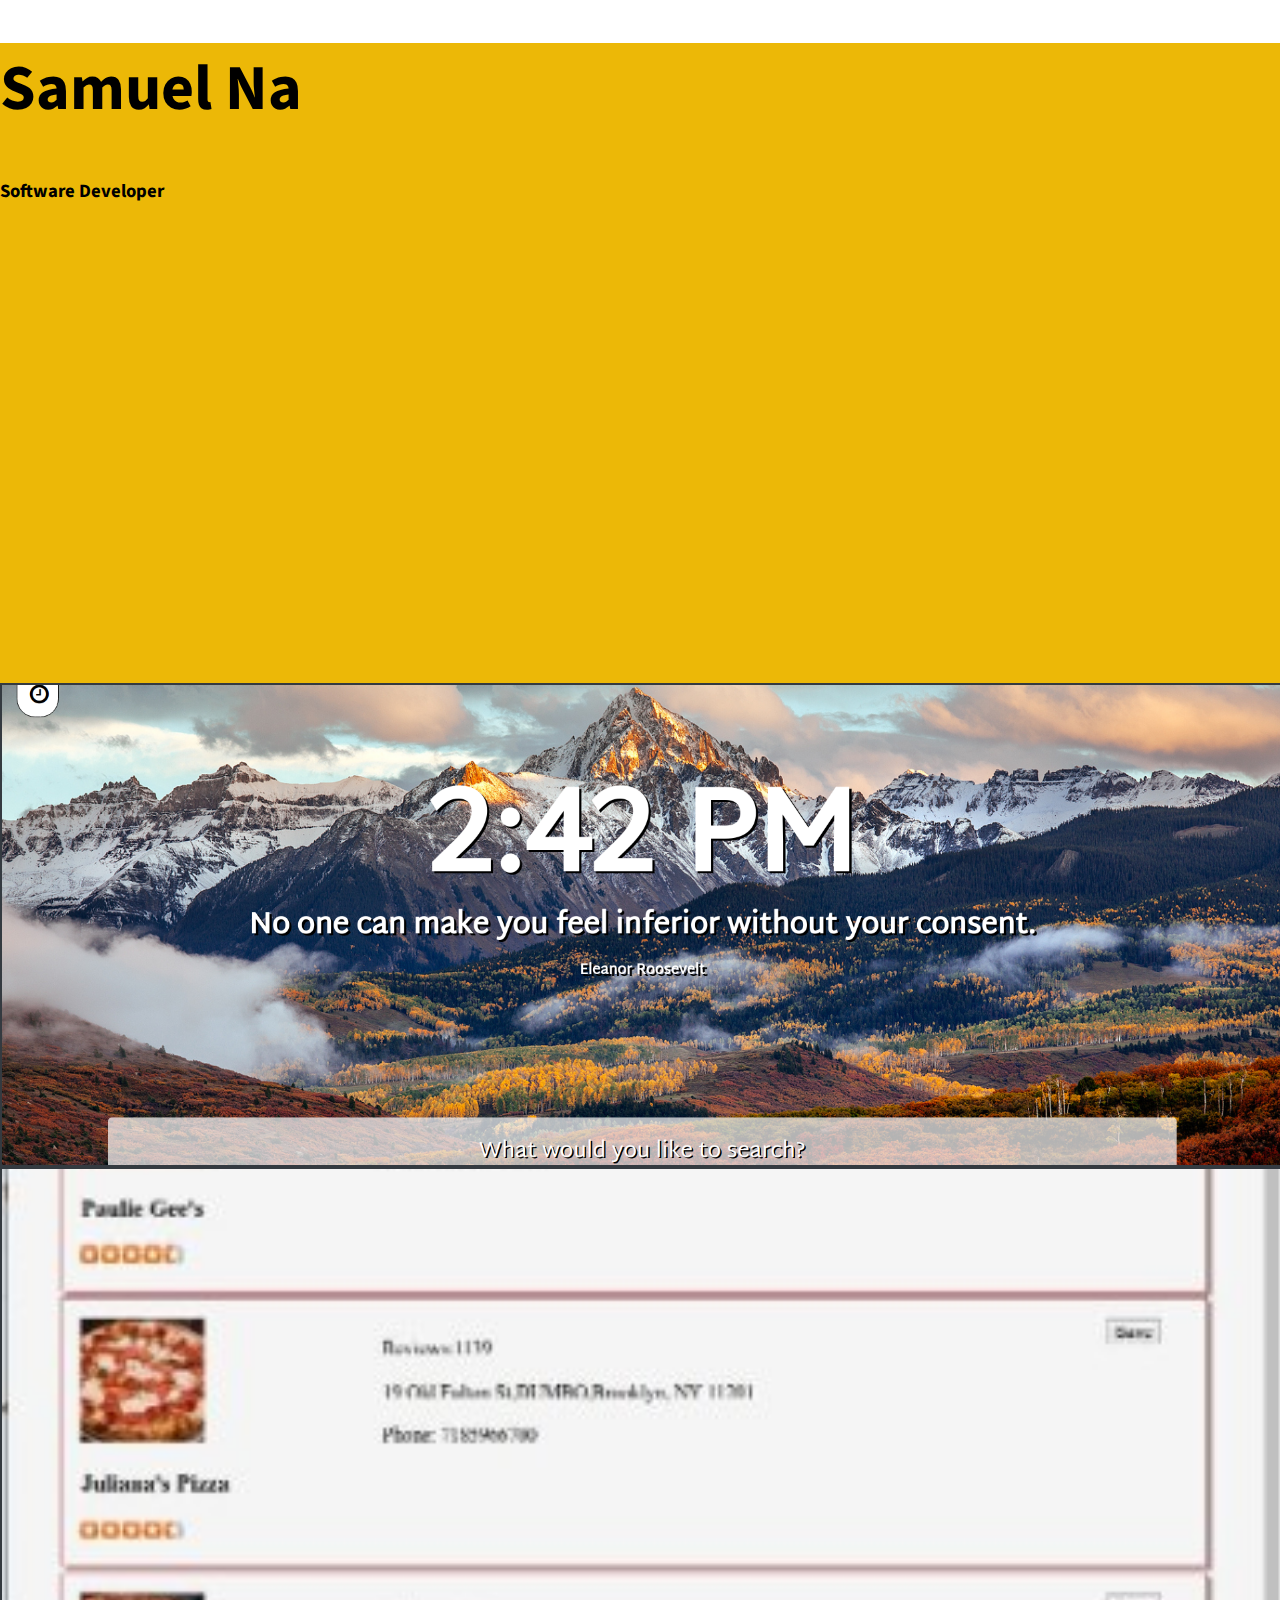
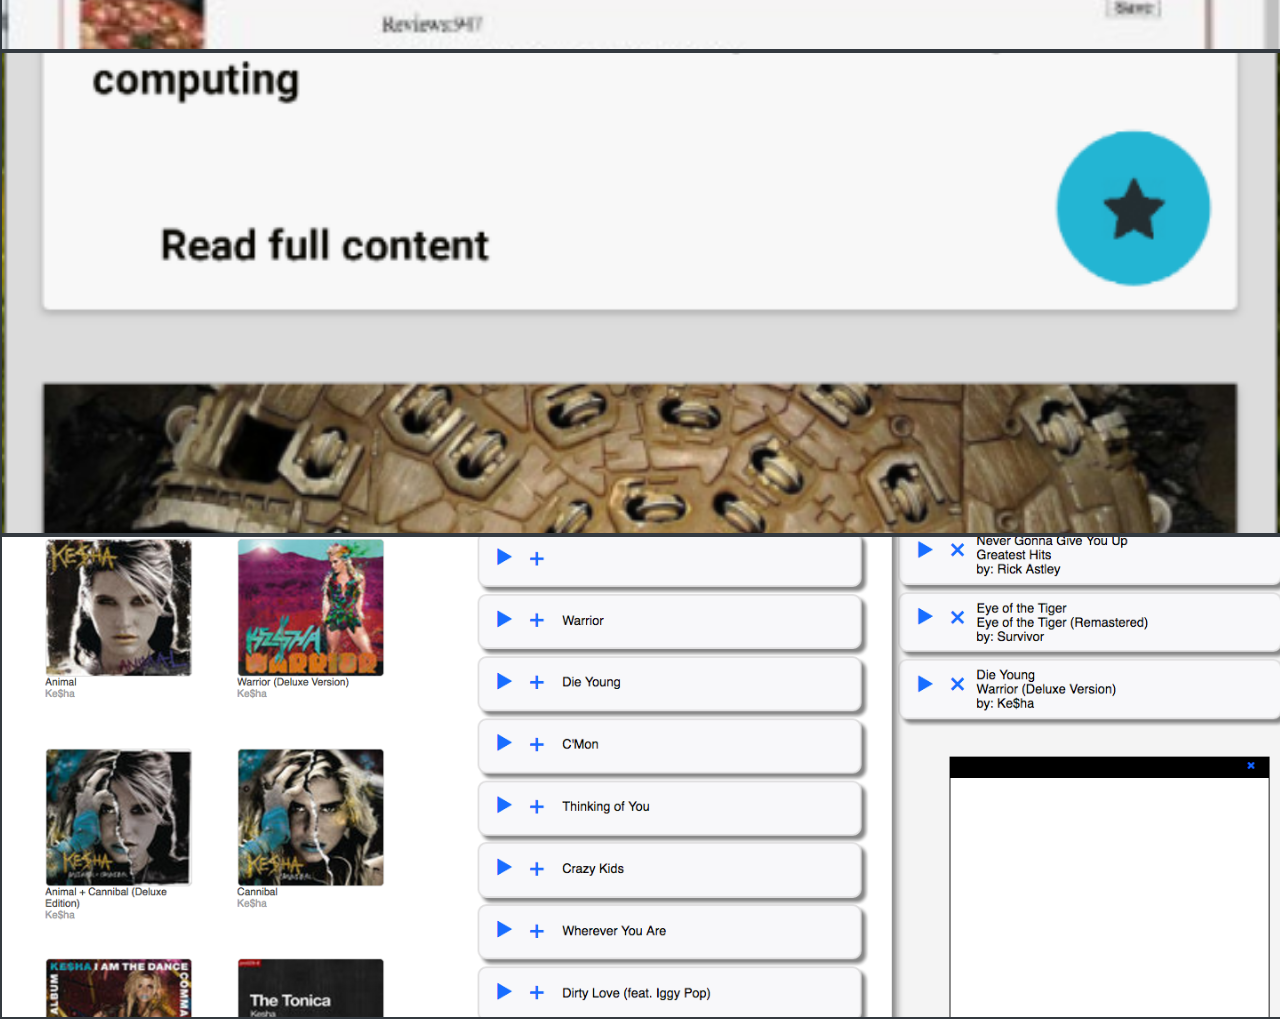
<file: index.html>
<!DOCTYPE html>
<html lang="en">
<head>
  <meta charset="UTF-8">
  <meta name="viewport" content="width=device-width, initial-scale=1.0">

  <title>Samuel</title>

  <link href="https://fonts.googleapis.com/css?family=Source+Sans+Pro:300,400,700,300italic,400italic,700italic" rel="stylesheet" type="text/css">

  <link rel="stylesheet" href="https://stackpath.bootstrapcdn.com/bootstrap/4.1.3/css/bootstrap.min.css" integrity="sha384-MCw98/SFnGE8fJT3GXwEOngsV7Zt27NXFoaoApmYm81iuXoPkFOJwJ8ERdknLPMO" crossorigin="anonymous">

  <script type="text/javascript" src="https://cdnjs.cloudflare.com/ajax/libs/jquery/3.2.1/jquery.js"></script>
  <script src="https://stackpath.bootstrapcdn.com/bootstrap/4.1.3/js/bootstrap.min.js" integrity="sha384-ChfqqxuZUCnJSK3+MXmPNIyE6ZbWh2IMqE241rYiqJxyMiZ6OW/JmZQ5stwEULTy" crossorigin="anonymous"></script>

  <link rel="stylesheet" type="text/css" href="css/mystyle.css">
  <script type="text/javascript" src="js/myscript.js"></script>
</head>
<body>
  <header class="landing d-flex flex-column justify-content-center">
    <div class="container w-50 h-50 text-center">
      <h1 class="headline">Samuel Na</h1>
      <h3 class="tagline font-italic">Software Developer</h3>
    </div>
  </header>

  <section class="projects bg-light p-5">
    <div class="row no-gutters justify-content-center">
      <div class="project-wrapper col-lg-5 m-3">
        <div class="overlay overlay-bg">
          <h2 class="title">Momentum Clone</h2>
          <p class="mb-0"></p>
        </div>
        <div class="project" id="momentum"></div>
      </div>
      <div class="project-wrapper col-lg-5 m-3">
        <div class="overlay overlay-bg">
          <h2 class="title">Food Around Me</h2>
          <p class="mb-0"></p>
        </div>
        <div class="project" id="food-aroundme"></div>
      </div>
    <!-- </div>
    <div class="row no-gutters justify-content-center"> -->
      <div class="project-wrapper col-lg-5 m-3">
        <div class="overlay overlay-bg">
          <h2 class="title">One Stop</h2>
          <p class="mb-0"></p>
        </div>
        <div class="project" id="onestop"></div>
      </div>
      <div class="project-wrapper col-lg-5 m-3">
        <div class="overlay overlay-bg">
          <h2 class="title">Playlist</h2>
          <p class="mb-0"></p>
        </div>
        <div class="project" id="playlist"></div>
      </div>
    </div>
  </section>
</body>
</html>
</file>
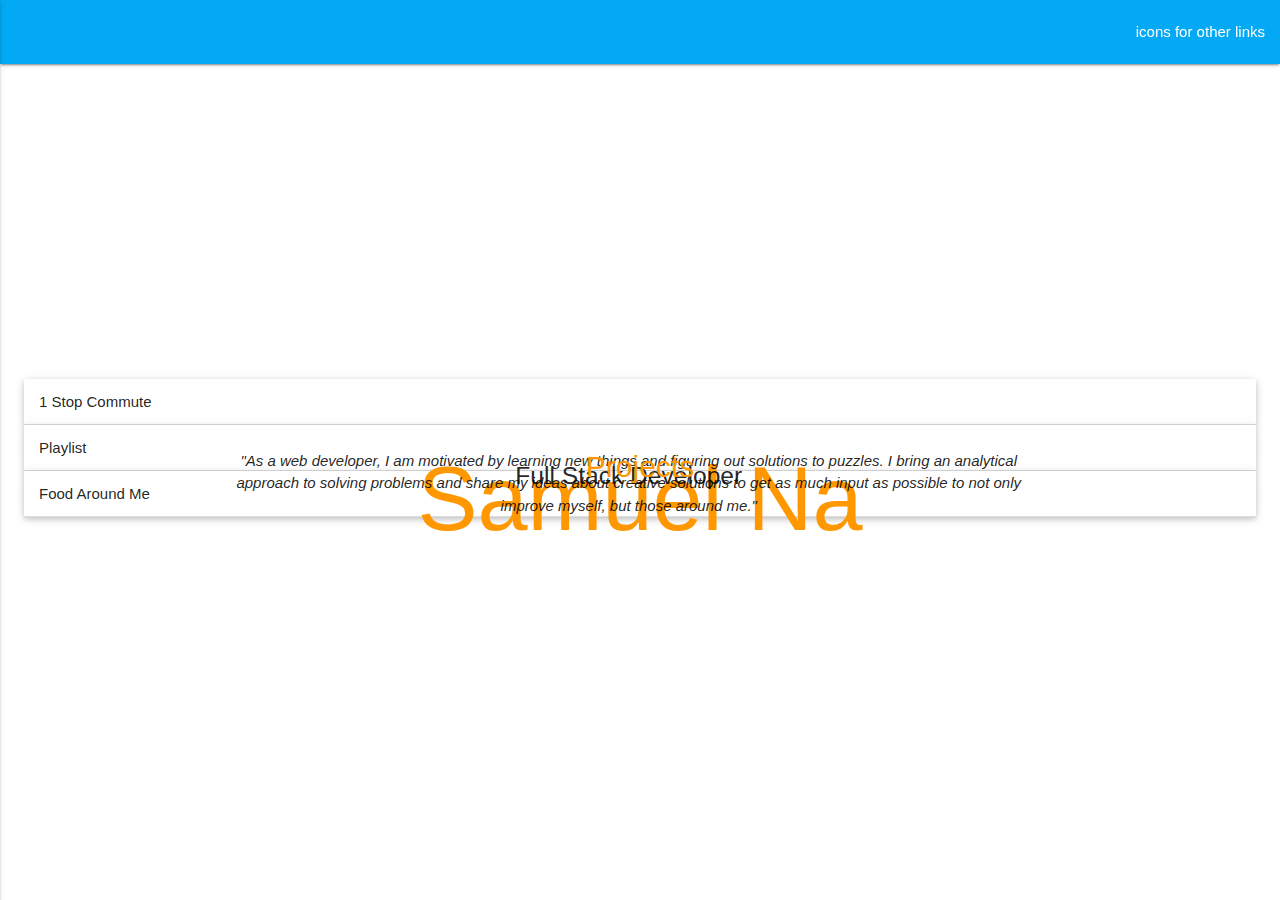
<file: template.html>
<!DOCTYPE html>
<html lang="en">
<head>
  <meta http-equiv="Content-Type" content="text/html; charset=UTF-8"/>
  <meta name="viewport" content="width=device-width, initial-scale=1, maximum-scale=1.0"/>
  <title>Samuel Na</title>

  <link href="https://fonts.googleapis.com/icon?family=Material+Icons" rel="stylesheet">
  <link href="css/materialize.css" type="text/css" rel="stylesheet" media="screen,projection"/>
  <link href="css/style.css" type="text/css" rel="stylesheet" media="screen,projection"/>
</head>
<body>
  <div class="navbar-fixed">
    <nav class="light-blue" role="navigation">
      <ul class="right hide-on-med-and-down">
        <li id=""><a>icons for other links</a></li>
      </ul>

      <ul id="nav-mobile" class="side-nav">
        <li id="navlink-navAbout"><a>About</a></li>
        <li id="navlink-navProjects"><a>Projects</a></li>
        <li id=""><a>icons for other links</a></li>
      </ul>

      <a href="#" data-activates="nav-mobile" class="button-collapse"><i class="material-icons">menu</i></a>
    </nav>
  </div>

  <br><br><br>

  <div class="section no-pad-bot" id="index-banner">
    <div class="container">
      <br><br>
      <h1 class="header center orange-text" style="font-size: 6em">Samuel Na</h1>
      <div class="row center">
        <h5 class="header col s12 light">Full Stack Developer</h5>
      </div>
      <div class="row center">
        <p class="col s2"></p>
        <p class="col s8"><em>
          "As a web developer, I am motivated by learning new things and figuring out solutions to puzzles. I bring an analytical approach to solving problems and share my ideas about creative solutions to get as much input as possible to not only improve myself, but those around me." 
          </em>
        </p>
        <p class="col s2"></p>
      </div>
  
      <br><br>
    </div>
  </div>

  <br><br><br>
  <br><br><br>

  <div id="projects">
    <h1 class="header center orange-text" style="font-size: 2em">Projects</h1>
    <ul class="collapsible popout" data-collapsible="accordion">
      <li>
        <div class="collapsible-header">1 Stop Commute</div>
        <div class="collapsible-body">
          <span>
            <img class="responsive-img" src="assets/project-4.png" style="height: 200px;">
            
            <blockquote>Lorem ipsum dolor sit amet.</blockquote>
          </span>
        </div>
      </li>
      <li>
        <div class="collapsible-header">Playlist</div>
        <div class="collapsible-body"><p>Lorem ipsum dolor sit amet.</p></div>
      </li>
      <li>
        <div class="collapsible-header">Food Around Me</div>
        <div class="collapsible-body"><p>Lorem ipsum dolor sit amet.</p></div>
      </li>
    </ul>
  </div>  

  <br><br><br>



 

  <script src="https://code.jquery.com/jquery-2.1.1.min.js"></script>
  <script src="js/materialize.js"></script>
  <script src="js/init.js"></script>

  </body>
</html>
</file>
<file: css/mystyle.css>
html, body {
	font-family: 'Source Sans Pro', sans-serif;
	height: 100%;
	margin: 0;
	padding: 0;
	width: 100%;
}

.landing {
	background-color: #ecb807;
	min-height: 40rem;
}

.headline, .tagline { font-weight: 700; }

.headline { font-size: 4rem; }

.overlay-bg { 
	background: #1d809f;
	border: 2px solid #343a40;
}

.overlay {
	visibility: hidden;
	opacity: 0;
	position: absolute;
	top: 0;
	left: 0;
	padding: 2em;
	height: 100%;
	width: 100%;
	transition: visibility 0s, opacity 0.5s linear;
}

.projects {
	min-height: 40rem;
	width: 100%;
}

.project {
	border: 2px solid #343a40;
	height: 100%;
	min-height: 480px;
	width: 100%;
}

.project-wrapper:hover .overlay {
	cursor: pointer;
	visibility: visible;
	opacity: 1;
}

.overlay .title {
	color: #fff;
	/* font-size: .8rem; */
	font-weight: 700;
	line-height: 1.2;
	text-transform: uppercase;
}

.overlay .caption {
	
}

/* PROJECTS */
#onestop {
	background-image: url('../assets/1-stop.png');
	background-size: cover;
	background-position: center;
	background-repeat: no-repeat;
}
#food-aroundme {
	background-image: url('../assets/food-around-me.jpg');
	background-size: cover;
	background-position: center;
	background-repeat: no-repeat;
}
#momentum {
	background-image: url('../assets/momentum-clone-react.png');
	background-size: cover;
	background-position: center;
	background-repeat: no-repeat;
}
#playlist {
	background-image: url('../assets/playlist-search.png');
	background-size: cover;
	background-position: center;
	background-repeat: no-repeat;
}
#omada {
	background-image: url('../assets/plugin.png');
	background-size: cover;
	background-position: center;
	background-repeat: no-repeat;
}
</file>
<file: css/style.css>
* {
  margin: 0;
  padding: 0;
}

body {
  /* font-family: 'Acme', sans-serif; */
  /* font-family: 'Rubik', sans-serif; */
  /* font-family: 'Orbitron', sans-serif; */
  /* font-family: 'Maven Pro', sans-serif; */
  font-family: 'Pathway Gothic One', sans-serif;
  /* font-family: 'Roboto', sans-serif; */

}

.background-img {
  width: 100%;
  height: 100vh;
  /*background: url('../assets/bg3.jpg') no-repeat center center fixed;*/
  background: url('../assets/bg4.jpg') no-repeat center center fixed;
  background-size: cover;
  -o-background-size: cover;
  -moz-background-size: cover;
  -webkit-background-size: cover;
}

.page {
  width: 100%;
  height: 100vh;
}

#first-pg-background {
  opacity: .7;
}

#my-pic img {
  width: 150px;
  height: 150px;
  border-radius: 100%;
}

.center {
  width: 100%;
  height: 1px;
  margin: auto;
  position: absolute;
  top: 0;
  bottom: 0;
  left: 0;
  right: 0;
  text-align: center;
}

#name {
  bottom: 35%;
  color: rgba(10, 10, 10, 0.9);
/*  -webkit-text-stroke-width: 2px;
  -webkit-text-stroke-color: rgba(200, 200, 200, 0.7);*/
}

#name h1 {
  font-size: 11em;
}

#name p {
  font-size: 2.5em;
  font-style: italic;
}

.icons {
  width: 400px;
  margin: 0 auto;
  position: fixed;
  bottom: 0;
  right: 0;
  left: 0;
  text-align: center;
}

.icons img {
  width: 60px;
  height: 60px;
  border-radius: 40%;
  padding: 25px;
  position: relative;
  opacity: .6;
  transition: .5s;
}

.icons img:hover {
  opacity: 1;
  animation: spin 2s linear 0s infinite;
  -webkit-animation: spin 2s linear 0s infinite;
  -o-animation: spin 2s linear 0s infinite;
}

@keyframes spin {
  from  { transform: rotate(0deg); }
  to    { transform: rotate(360deg); }
}

#gmail {
  width: 70px;
}

#twitter {
  width: 80px;
  height: 80px;
  position: relative;
  top: 9px;
  right: 9px;
}
</file>
